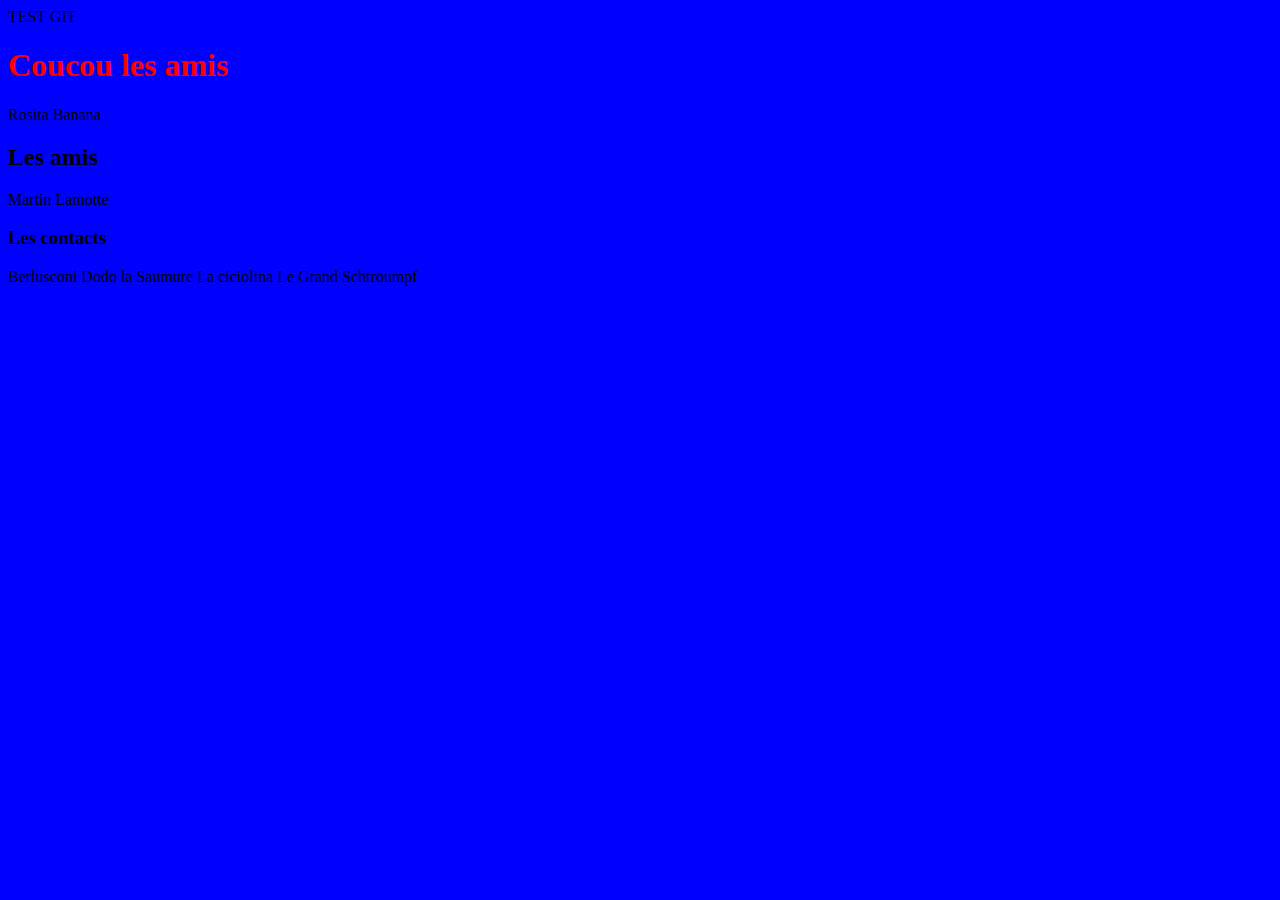
<file: index.html>
<!DOCTYPE html>
<html>
<head>
	<title>Test Git</title>
	<meta charset="utf-8">
	<link rel="stylesheet" type="text/css" href="css/style.css">
	<script type="text/js" href="js/main.js"></script>
</head>
<body>
	TEST GIT
	<h1>Coucou les amis</h1>
	Rosita Banana
	<h2>Les amis</h2>
	Martin Lamotte
	<h3>Les contacts</h3>
	Berlusconi
	Dodo la Saumure
	La ciciolina
	Le Grand Schtroumpf <a href="a-propos.html"></a>

</body>
</html>
</file>
<file: css/style.css>
body {
	background: blue;
	width: 100%;
}
h1 {
	color: red;
}
</file>
